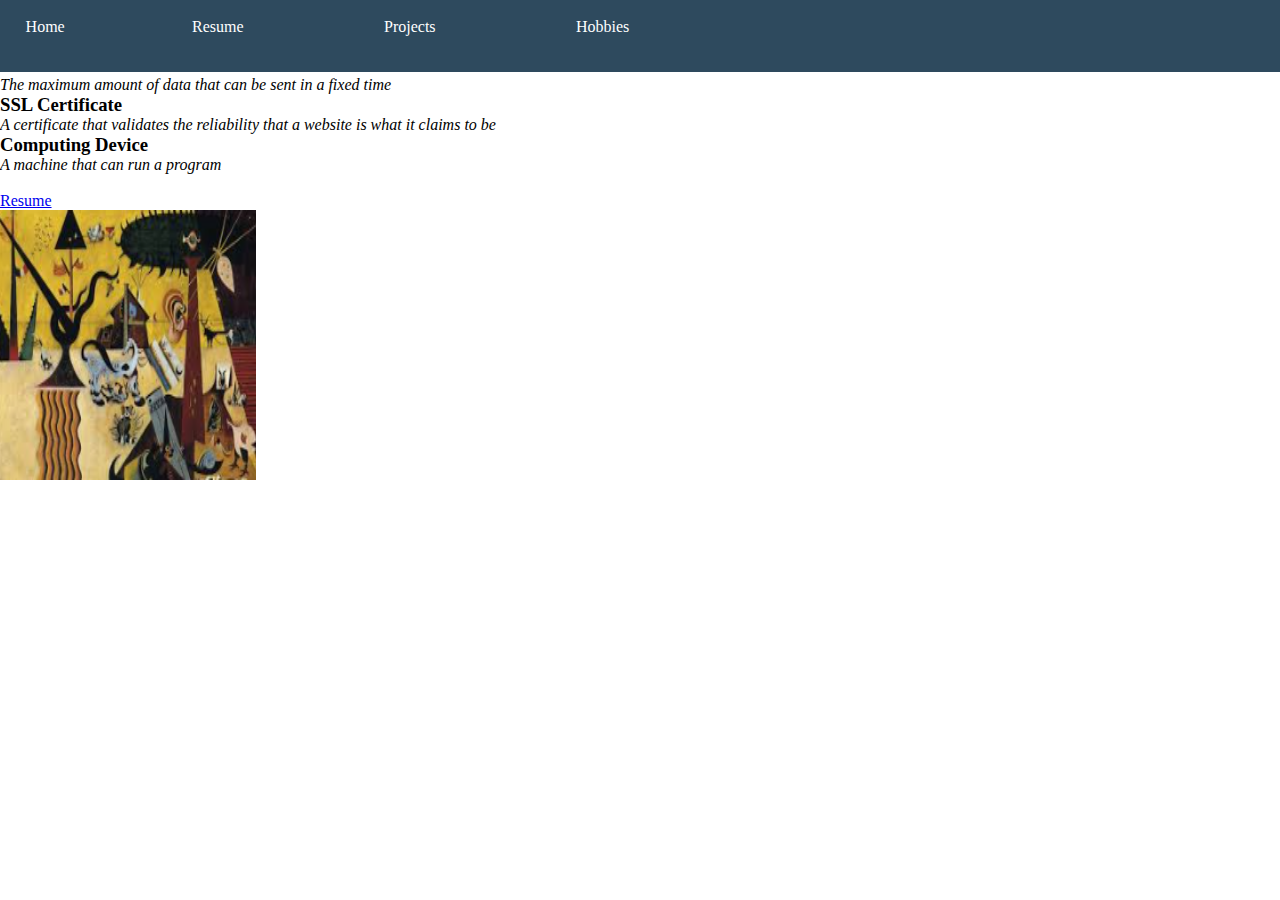
<file: index.html>
<!DOCTYPE html>

<html>

<head>
<title>Franks Terms</title>
<link rel="stylesheet" href="homestyle.css">
</head>
<body>
<div id="navbar">
    <a href="index.html" id="home">Home</a>
    <a href="resume.html" id="resume">Resume</a>
    <a href="projects.html" id="project">Projects</a>
    <a href="hobbies.html" id="hobbies">Hobbies</a>
</div>
<br>
<br>
<br>
<h3>BandWidth</h3>
<i>The maximum amount of data that can be sent in a fixed time</i>
<br>
<h3>SSL Certificate</h3>
<i>A certificate that validates the reliability that a website is what it claims to be</i>
<br>
<h3>Computing Device</h3>
<i>A machine that can run a program</i>
<br>
<br>
<a href="resume.html">Resume</a>
<br>
<img src="surreal.png" id="HomeImage">
</body>

</html>
</file>
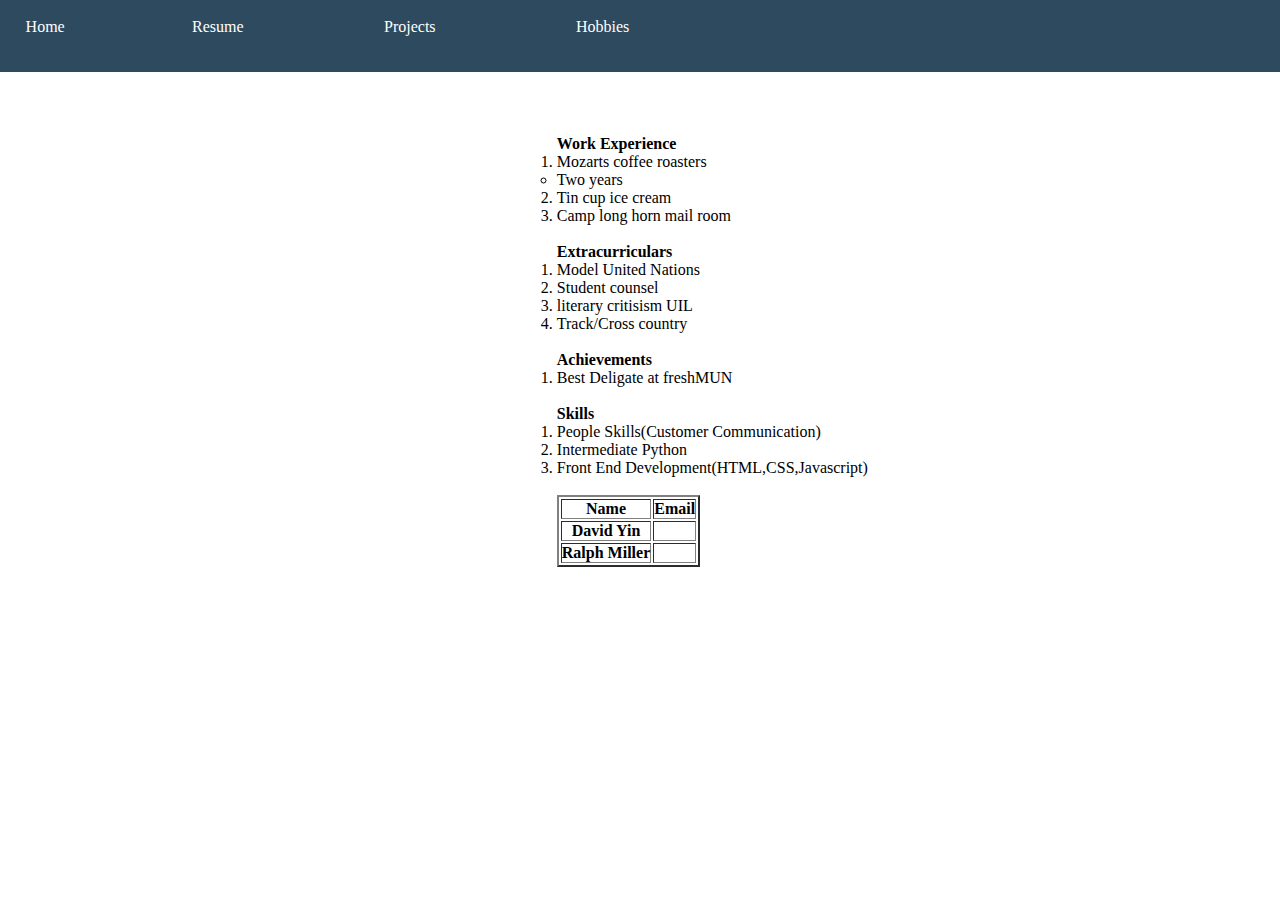
<file: resume.html>
<!DOCTYPE html>

<html>
<head>
<title>Franks Resume</title>
<link rel="stylesheet" href="homestyle.css">
</head>
<body>
    <div id="navbar">
        <a href="index.html" id="home">Home</a>
        <a href="resume.html" id="resume">Resume</a>
        <a href="projects.html" id="project">Projects</a>
        <a href="hobbies.html" id="hobbies">Hobbies</a>
    </div>
<br>
<br>
<br>
<div id="Resume">
<b>Work Experience</b>
<ol>
    <li>Mozarts coffee roasters</li>
    <ul> <li>Two years</li></ul>
    <li>Tin cup ice cream</li>
    <li>Camp long horn mail room</li>
</ol>
<br>
<b>Extracurriculars</b>
<ol>
    <li>Model United Nations</li>
    <li>Student counsel</li>
    <li>literary critisism UIL</li>
    <li>Track/Cross country</li>
</ol>
<br>
<b>Achievements</b>
<ol>
    <li>Best Deligate at freshMUN</li>
</ol>
<br>
<b>Skills</b>
<ol>
    <li>People Skills(Customer Communication)</li>
    <li>Intermediate Python</li>
    <li>Front End Development(HTML,CSS,Javascript)</li>
    
</ol>
<br>
<table border="2">
    <tr>
        <th>Name</th>
        <th>Email</th>
    </tr>
    <tr>
        <th>David Yin</th>
        <th></th>
    </tr>
    <tr>
        <th>Ralph Miller</th>
        <th></th>
    </tr>
</table>
</div>
<br>
</body>

</html>
</file>
<file: homestyle.css>
* {
    margin: 0;
    padding: 0;
}
#navbar {
    color: #fff;
    text: 20px;
    position: fixed;
    background-color: #2E4A5E;
    width: 100%;
    height: 8%;
    float: left;
    display: inline;
    z-index: 99;
}
#home{
    text-decoration: none;
    color: #fff;
    position: fixed;
    top: 2%;
    left: 2%;
}

#resume {
    text-decoration: none;
    color: #fff;
    position: fixed;
    left: 15%;
    top: 2%;
}

#project {
    position: fixed;
    text-decoration: none;
    color: #fff;
    left: 30%;
    top: 2%;
}

#hobbies {
    position: fixed;
    text-decoration: none;
    color: #fff;
    left: 45%;
    top: 2%;
}

#project1 {
    position: absolute;
    width: 45%;
    height: 40%;
    color: #fff;
    background-color:#555;
    left: 3%;
}

#project2 {
    position: absolute;
    width: 45%;
    height: 40%;
    color: #fff;
    background-color:#555;
    right: 3%;
}

#project3 {
    position: absolute;
    width: 45%;
    height: 40%;
    color: #fff;
    background-color:#555;
    left: 28%;
    top: 53%;
}

#birdbutton {
    position:absolute;
    top:80%;
    left: 36.5%;
}

#birdtext {
    position: absolute;
    top: 5%;
    left: 42%;
}

#BirdVideo {
    position: absolute;
    top: 20%;
    left: 25%;
}

#codinghobby {
    position: relative;
    left: 50%;
    bottom: 50%;
}

#hangmanvideo {
    position: absolute;
    top: 20%;
    left: 25%;
}

#hangmantext {
    position: absolute;
    top: 5%;
    left: 42%;
}

#hangmanlink {
    position: absolute;
    top:80%;
    left: 36.5%;
    text-decoration: none;
    color: #fff;
}

#ticvideo {
    position: absolute;
    top: 20%;
    left: 25%;
}

#tictext {
    position: absolute;
    top: 5%;
    left: 42%;
}

#ticlink {
    position: absolute;
    top:80%;
    left: 36.5%;
    text-decoration: none;
    color: #fff;
}

#gallerybackground {
    background-color: #555;
    position: absolute;
    height: 60%;
    width: 90%;
    left: 5%;
    top: 10%;
}

#AustinImage {
    position: absolute;
    left: 33%;
    top: 20%;
    padding: 0px;
    border: 5px solid #c8c8c8;
    z-index: 2;
}

#CodingImage {
    position: absolute;
    left: 36%;
    top: 28%;
    padding: 0px;
    border: 5px solid #c8c8c8;
    z-index: 3;
}

.prev, .next {
    background-color: #777777; 
    height: 8%;
    width: 5%;
    position: absolute;
    bottom: 45%;
    text-align: center;
    color: #fff;
}

.prev:hover, .next:hover {
    cursor: pointer;
    background-color:#8e8e8e ;
    text-align: center;
    height: 8.5%;
    width: 5.5%;
    bottom: 44.75%;
}

.prev {
    left: 2%;
}

.prev:hover {
    left: 1.75%;
}

.next {
    right: 2%;
}

.next {
    right: 1.75%;
}

#HomeImage {
    position: absolute;
    height: 30%;
    width: 20%;
}

#Resume {
    position: absolute;
    left: 43.5%;
    top: 15%;
}

#maskText {
    position: absolute;
    z-index: 5;
    left: 39%;
    top: 40%;
    color: #000;
    font-size: 4rem;
    background-image: url("[data-uri]");
    background-size: cover;
    background-clip: text;
    --webkit-background-clip: text;
    color: transparent;
    font-family: "Poppins", sans-serif;
    font-weight: 500;
    font-style: normal;
}

#RunningHobby {
    color: #000;
    font-size: 2rem;
    position: absolute;
    top: 80%;
    left: 5%;
}

#RunningText {
    color: #000;
    position: absolute;
    top: 85%;
    left: 8%;
}

#CodingHobby {
    color: #000;
    font-size: 2rem;
    position: absolute;
    top: 100%;
    left: 5%;
}

#CodingText {
    color: #000;
    position: absolute;
    top: 105%;
    left: 8%;
}
</file>
